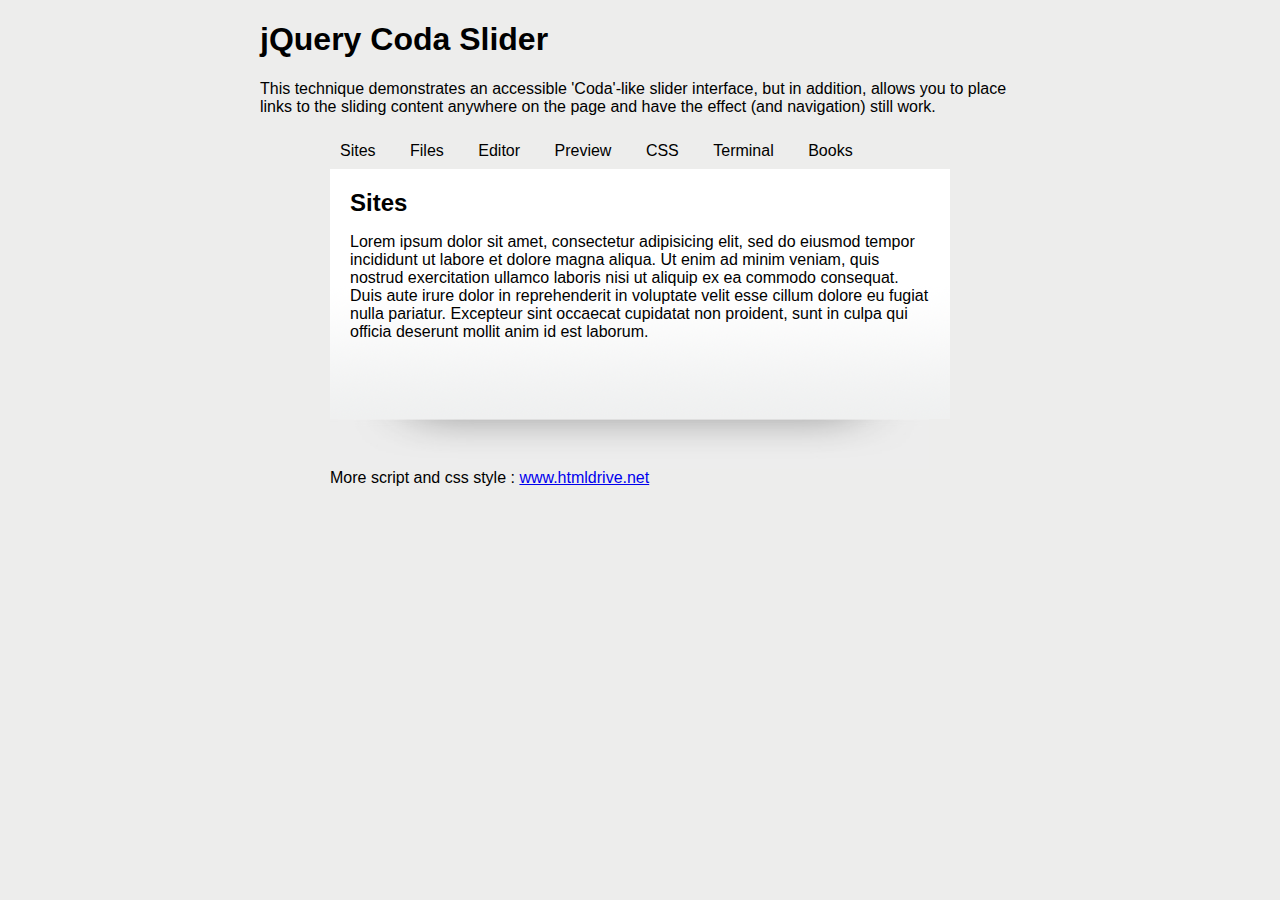
<file: River/WEBContent/coda-slider/index.html>
<!DOCTYPE html PUBLIC "-//W3C//DTD XHTML 1.0 Strict//EN"
  "http://www.w3.org/TR/xhtml1/DTD/xhtml1-strict.dtd">
<html xmlns="http://www.w3.org/1999/xhtml" xml:lang="en" lang="en">
<head>
<meta http-equiv="Content-type" content="text/html; charset=utf-8" />
<title>Better Coda Slider</title>
<link rel="stylesheet" href="coda-slider.css" type="text/css" media="screen" title="no title" charset="utf-8">

<script src="jquery-1.2.6.js" type="text/javascript"></script>
<script src="jquery.scrollTo-1.3.3.js" type="text/javascript"></script>
<script src="jquery.localscroll-1.2.5.js" type="text/javascript" charset="utf-8"></script>
<script src="jquery.serialScroll-1.2.1.js" type="text/javascript" charset="utf-8"></script>
<script src="coda-slider.js" type="text/javascript" charset="utf-8"></script>

</head>
<body>
    <div id="wrapper">
        <h1>jQuery Coda Slider</h1>
    
        <div id="intro">
          <p>This technique demonstrates an accessible 'Coda'-like slider interface, but in addition, allows you to place links to the sliding content anywhere on the page and have the effect (and navigation) still work. <br /></p>
        </div>
    
        <div id="slider">    
            <ul class="navigation">

                <li><a href="#sites">Sites</a></li>
                <li><a href="#files">Files</a></li>
                <li><a href="#editor">Editor</a></li>
                <li><a href="#preview">Preview</a></li>
                <li><a href="#css">CSS</a></li>
                <li><a href="#terminal">Terminal</a></li>

                <li><a href="#books">Books</a></li>
            </ul>

            <div class="scroll">
                <div class="scrollContainer">
                <div class="panel" id="sites"><h2>Sites</h2><p>Lorem ipsum dolor sit amet, consectetur adipisicing elit, sed do eiusmod tempor incididunt ut labore et dolore magna aliqua. Ut enim ad minim veniam, quis nostrud exercitation ullamco laboris nisi ut aliquip ex ea commodo consequat. Duis aute irure dolor in reprehenderit in voluptate velit esse cillum dolore eu fugiat nulla pariatur. Excepteur sint occaecat cupidatat non proident, sunt in culpa qui officia deserunt mollit anim id est laborum.</p></div>
                <div class="panel" id="files"><h2>Files</h2><p>Lorem ipsum dolor sit amet, consectetur adipisicing elit, sed do eiusmod tempor incididunt ut labore et dolore magna aliqua. Ut enim ad minim veniam, quis nostrud exercitation ullamco laboris nisi ut aliquip ex ea commodo consequat. Duis aute irure dolor in reprehenderit in voluptate velit esse cillum dolore eu fugiat nulla pariatur. Excepteur sint occaecat cupidatat non proident, sunt in culpa qui officia deserunt mollit anim id est laborum.</p></div>

                <div class="panel" id="editor"><h2>Editor</h2><p>Lorem ipsum dolor sit amet, consectetur adipisicing elit, sed do eiusmod tempor incididunt ut labore et dolore magna aliqua. Ut enim ad minim veniam, quis nostrud exercitation ullamco laboris nisi ut aliquip ex ea commodo consequat. Duis aute irure dolor in reprehenderit in voluptate velit esse cillum dolore eu fugiat nulla pariatur. Excepteur sint occaecat cupidatat non proident, sunt in culpa qui officia deserunt mollit anim id est laborum.</p></div>
                <div class="panel" id="preview"><h2>Preview</h2><p>Lorem ipsum dolor sit amet, consectetur adipisicing elit, sed do eiusmod tempor incididunt ut labore et dolore magna aliqua. Ut enim ad minim veniam, quis nostrud exercitation ullamco laboris nisi ut aliquip ex ea commodo consequat. Duis aute irure dolor in reprehenderit in voluptate velit esse cillum dolore eu fugiat nulla pariatur. Excepteur sint occaecat cupidatat non proident, sunt in culpa qui officia deserunt mollit anim id est laborum.</p></div>
                <div class="panel" id="css"><h2>CSS</h2><p>Lorem ipsum dolor sit amet, consectetur adipisicing elit, sed do eiusmod tempor incididunt ut labore et dolore magna aliqua. Ut enim ad minim veniam, quis nostrud exercitation ullamco laboris nisi ut aliquip ex ea commodo consequat. Duis aute irure dolor in reprehenderit in voluptate velit esse cillum dolore eu fugiat nulla pariatur. Excepteur sint occaecat cupidatat non proident, sunt in culpa qui officia deserunt mollit anim id est laborum.</p></div>
                <div class="panel" id="terminal"><h2>Terminal</h2><p>Lorem ipsum dolor sit amet, consectetur adipisicing elit, sed do eiusmod tempor incididunt ut labore et dolore magna aliqua. Ut enim ad minim veniam, quis nostrud exercitation ullamco laboris nisi ut aliquip ex ea commodo consequat. Duis aute irure dolor in reprehenderit in voluptate velit esse cillum dolore eu fugiat nulla pariatur. Excepteur sint occaecat cupidatat non proident, sunt in culpa qui officia deserunt mollit anim id est laborum. <a href="#sites">And some sites</a></p></div>

                <div class="panel" id="books"><h2>Books</h2><p>Lorem ipsum dolor sit amet, consectetur adipisicing elit, sed do eiusmod tempor incididunt ut labore et dolore magna aliqua. Ut enim ad minim veniam, quis nostrud exercitation ullamco laboris nisi ut aliquip ex ea commodo consequat. Duis aute irure dolor in reprehenderit in voluptate velit esse cillum dolore eu fugiat nulla pariatur. Excepteur sint occaecat cupidatat non proident, sunt in culpa qui officia deserunt mollit anim id est laborum.</p></div>
                </div>
            </div>

            <div id="shade"></div>More script and css style
: <a href="http://www.htmldrive.net/" title="HTML DRIVE - Free DHMTL Scripts,Jquery plugins,Javascript,CSS,CSS3,Html5 Library">www.htmldrive.net </a>

        </div>

</div>
</body>
</html>
</file>
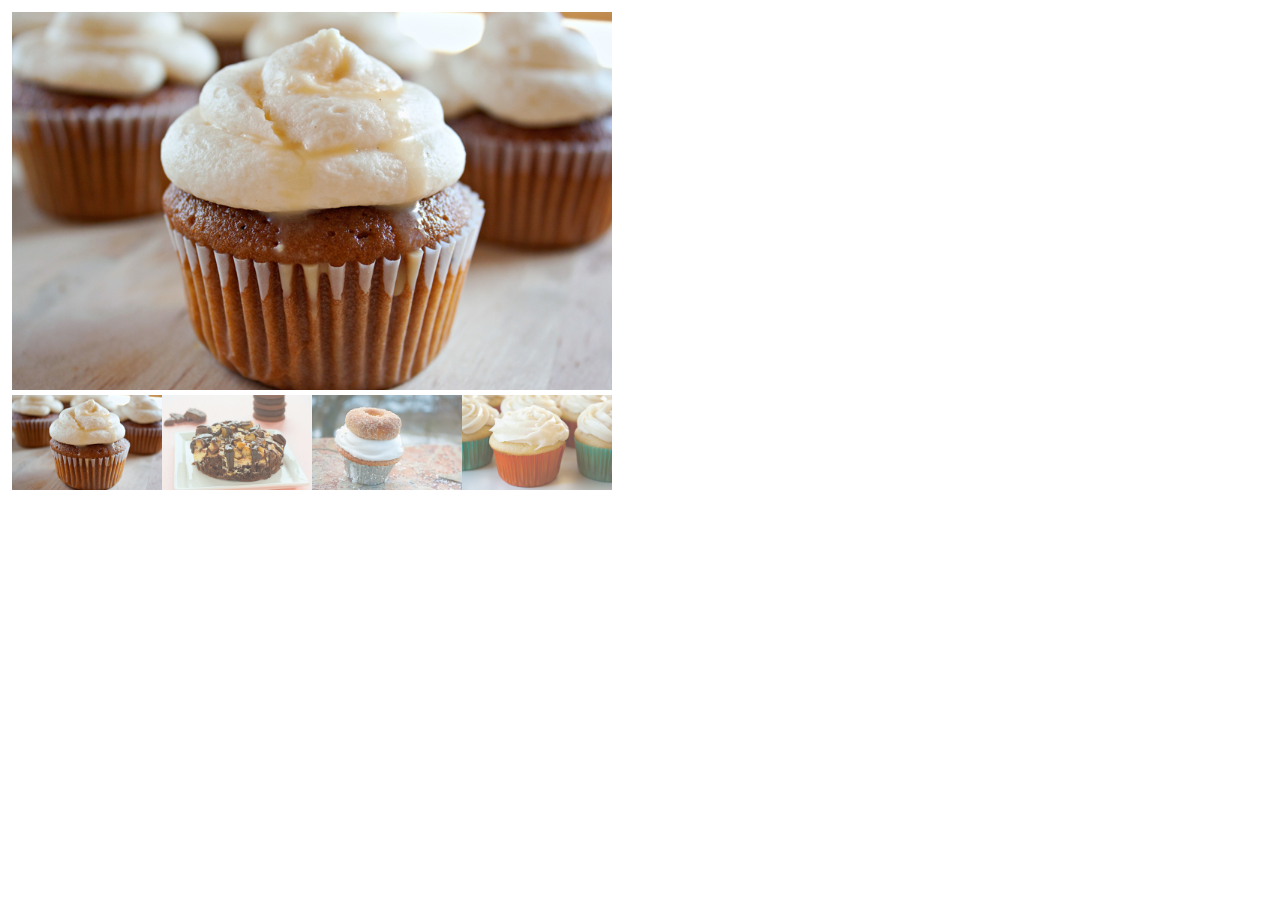
<file: River/WEBContent/ImgSlider_Exam/index.html>
<!DOCTYPE html>
<html>
<head>
  <meta charset="UTF-8">
  <title></title>
  <!-- jQuery, js파일 연결 -->  
  <script src="https://ajax.googleapis.com/ajax/libs/jquery/1.12.4/jquery.min.js"></script>
  <script src="script.js"></script>

  <!-- 도넛사진 imgSlider -->
    <!-- Demo CSS -->
	<link rel="stylesheet" href="../FlexSlider_01/flexslider.css" type="text/css" media="screen" />
	<!-- Modernizr -->
  <!-- <script src="../FlexSlider_01/demo/js/modernizr.js"></script> -->
  <!-- <script>window.jQuery || document.write('<script src="js/libs/jquery-1.7.min.js">\x3C/script>')</script> -->
  <!-- FlexSlider -->
  <script defer src="../FlexSlider_01/jquery.flexslider.js"></script>
  <!-- 여기 위에 적힌 flexslider.js 파일에서 사진 넘어가는 속도 조절 가능합니다. 저는 2초(2000)로 바꿔뒀으니,
  변경하고 싶으시면 ctrl+F 로 숫자 '2000' 검색하셔서 원하시는 속도로 변경하시면 됩니다. -->
</head>

<!-- css로 width, height 사이즈 조절해서 쓰시면 됩니다. -->
<style>
  .flexslider{
    width: 600px;
    height: 500px;
  }
</style>

<body>
  <!-- 원하시는 곳에 이 div 통째로 넣으시면 됩니다 -->
  <div class="flexslider">       
    <ul class="slides">
      <!-- 여기 들어가는 사진들 사이즈가 같아야 작업하기 편하실거에요 -->
        <li data-thumb="imgs/kitchen_adventurer_caramel.jpg">
            <img src="imgs/kitchen_adventurer_caramel.jpg"  />
        </li>
        <li data-thumb="imgs/kitchen_adventurer_cheesecake_brownie.jpg">
            <img src="imgs/kitchen_adventurer_cheesecake_brownie.jpg"  />
        </li>
        <li data-thumb="imgs/kitchen_adventurer_donut.jpg" >
            <img src="imgs/kitchen_adventurer_donut.jpg"  />
        </li>
        <li data-thumb="imgs/kitchen_adventurer_lemon.jpg">
            <img src="imgs/kitchen_adventurer_lemon.jpg"  />
        </li>
    </ul>
  </div>
</body>
</html>
</file>
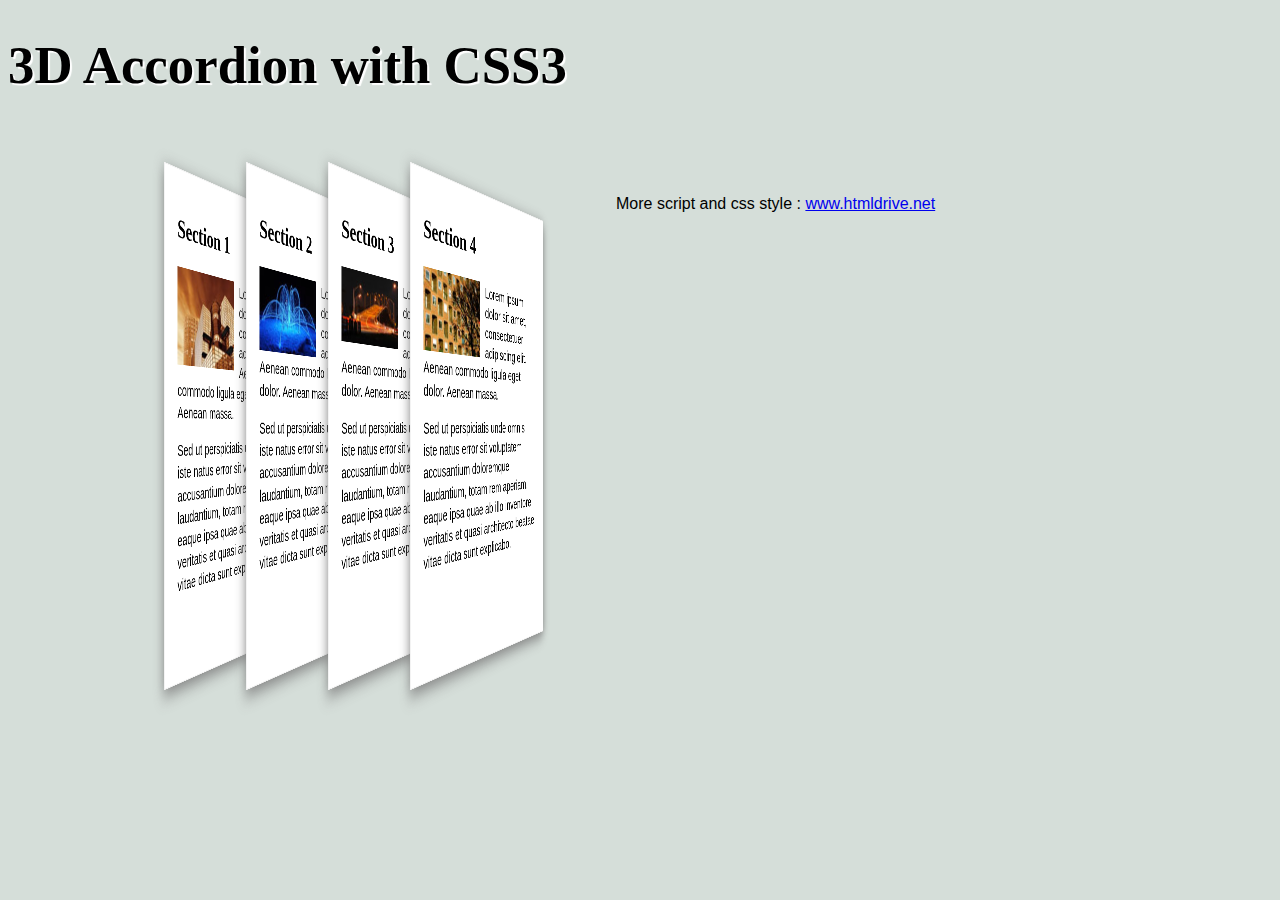
<file: River/WEBContent/3daccordion/3daccordion/index.html>
<!DOCTYPE HTML PUBLIC "-//W3C//DTD HTML 4.01 Transitional//EN"
"http://www.w3.org/TR/html4/loose.dtd">
<html xmlns="http://www.w3.org/1999/xhtml">
	<head>
		<meta http-equiv="Content-Type" content="text/html; charset=utf-8" />
		<title>3D Accordion with CSS3</title>
		<style>
			body {
				background: #D5DED9;
				font-family: Arial, Helvetica, sans-serif;
			}
			h1, h2, h3, h4, h5, h6 {
				font-family: Georgia, serif;
			}
			h1{
				font-size:330%;
				text-shadow:2px 2px 1px white;
			}
			p {
				line-height: 140%;
				font-size: 90%;
			}
			#accordion {
				margin: 100px;
			}
			#accordion article {
				-webkit-transform: perspective(900px) rotateY(60deg);
				-webkit-transition: all 0.7s ease-in-out;
				background: #fff;
				border: 1px solid #f3f3f3;
				box-shadow: 0px 5px 15px gray;
				float: left;
				height: 420px;
				margin-left: -180px;
				padding: 20px;
				width: 220px;
			}
			#accordion article:first-child {
				margin-left: 0px;
			}
			#accordion article img {
				float: left;
				padding: 0 10px 5px 0;
			}
			#accordion article:hover {
				-webkit-transform: perspective(0) rotateY(-10deg);
				margin: 0 140px 0 -60px;
			}
		</style>
	</head>
	<body>
		<h1>3D Accordion with CSS3</h1>
		<div id="accordion">
			<article>
				<h2>Section 1</h2>
				<img src="img/img1.jpg" width="100" height="88">
				<p>
					Lorem ipsum dolor sit amet, consectetuer adipiscing elit. Aenean commodo ligula eget dolor. Aenean massa.
				</p>
				<p>
					Sed ut perspiciatis unde omnis iste natus error sit voluptatem accusantium doloremque laudantium, totam rem aperiam, eaque ipsa quae ab illo inventore veritatis et quasi architecto beatae vitae dicta sunt explicabo.
				</p>
			</article>
			<article>
				<h2>Section 2</h2>
				<img src="img/img2.jpg" width="100" height="75">
				<p>
					Lorem ipsum dolor sit amet, consectetuer adipiscing elit. Aenean commodo ligula eget dolor. Aenean massa.
				</p>
				<p>
					Sed ut perspiciatis unde omnis iste natus error sit voluptatem accusantium doloremque laudantium, totam rem aperiam, eaque ipsa quae ab illo inventore veritatis et quasi architecto beatae vitae dicta sunt explicabo.
				</p>
			</article>
			<article>
				<h2>Section 3</h2>
				<img src="img/img3.jpg" width="100" height="67">
				<p>
					Lorem ipsum dolor sit amet, consectetuer adipiscing elit. Aenean commodo ligula eget dolor. Aenean massa.
				</p>
				<p>
					Sed ut perspiciatis unde omnis iste natus error sit voluptatem accusantium doloremque laudantium, totam rem aperiam, eaque ipsa quae ab illo inventore veritatis et quasi architecto beatae vitae dicta sunt explicabo.
				</p>
			</article>
			<article>
				<h2>Section 4</h2>
				<img src="img/img4.jpg" width="100" height="75">
				<p>
					Lorem ipsum dolor sit amet, consectetuer adipiscing elit. Aenean commodo ligula eget dolor. Aenean massa.
				</p>
				<p>
					Sed ut perspiciatis unde omnis iste natus error sit voluptatem accusantium doloremque laudantium, totam rem aperiam, eaque ipsa quae ab illo inventore veritatis et quasi architecto beatae vitae dicta sunt explicabo.
				</p>
			</article>
		</div>
More script and css style
: <a href="http://www.htmldrive.net/" title="HTML DRIVE - Free DHMTL Scripts,Jquery plugins,Javascript,CSS,CSS3,Html5 Library">www.htmldrive.net </a>	</body>
</html>
</file>
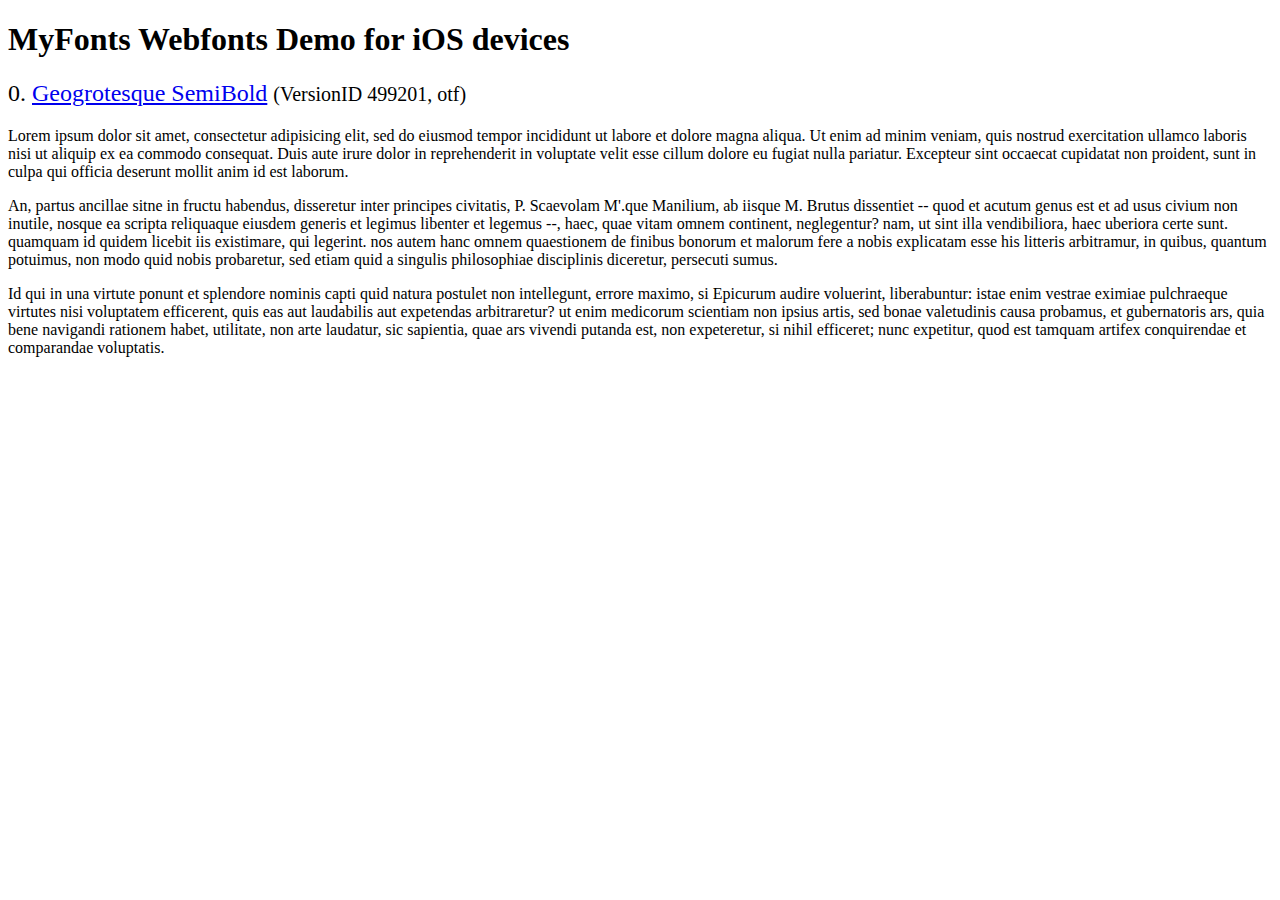
<file: River/WEBContent/FlexSlider_01/demo/fonts/webfonts/geo-semibold/svg/index.html>
<!DOCTYPE html>
<html>
<head>
<title>MyFonts Webfonts Demo for iOS devices</title>
<meta http-equiv="content-type" content="text/html; charset=utf-8" />

<style type="text/css" media="all">

	h2 {
		 font-weight:normal;
	}

		
	@font-face {
		font-family:"Geogrotesque-SemiBold";
		src:url("style_169898.svg#Geogrotesque-SemiBold") format("svg");
	}
	
	.webfont_0 {
		font-family: Geogrotesque-SemiBold;
	}
		
</style>

</head>

<body>

<h1>MyFonts Webfonts Demo for iOS devices</h1>


<h2>0. <span class='webfont_0'><a href='http://new.myfonts.com/search/style::169898/'>Geogrotesque SemiBold</a></span>
<small>(VersionID 499201, otf)</small>
</h2>

<p class='webfont_0'>Lorem ipsum dolor sit amet, consectetur adipisicing elit, sed do eiusmod tempor incididunt ut labore et dolore magna aliqua. Ut enim ad minim veniam, quis nostrud exercitation ullamco laboris nisi ut aliquip ex ea commodo consequat. Duis aute irure dolor in reprehenderit in voluptate velit esse cillum dolore eu fugiat nulla pariatur. Excepteur sint occaecat cupidatat non proident, sunt in culpa qui officia deserunt mollit anim id est laborum.</p>

<p class='webfont_0'>An, partus ancillae sitne in fructu habendus, disseretur inter principes civitatis, P. Scaevolam M'.que Manilium, ab iisque M. Brutus dissentiet -- quod et acutum genus est et ad usus civium non inutile, nosque ea scripta reliquaque eiusdem generis et legimus libenter et legemus --, haec, quae vitam omnem continent, neglegentur? nam, ut sint illa vendibiliora, haec uberiora certe sunt. quamquam id quidem licebit iis existimare, qui legerint. nos autem hanc omnem quaestionem de finibus bonorum et malorum fere a nobis explicatam esse his litteris arbitramur, in quibus, quantum potuimus, non modo quid nobis probaretur, sed etiam quid a singulis philosophiae disciplinis diceretur, persecuti sumus.</p>

<p class='webfont_0'>Id qui in una virtute ponunt et splendore nominis capti quid natura postulet non intellegunt, errore maximo, si Epicurum audire voluerint, liberabuntur: istae enim vestrae eximiae pulchraeque virtutes nisi voluptatem efficerent, quis eas aut laudabilis aut expetendas arbitraretur? ut enim medicorum scientiam non ipsius artis, sed bonae valetudinis causa probamus, et gubernatoris ars, quia bene navigandi rationem habet, utilitate, non arte laudatur, sic sapientia, quae ars vivendi putanda est, non expeteretur, si nihil efficeret; nunc expetitur, quod est tamquam artifex conquirendae et comparandae voluptatis.</p>




</body>
</html>
</file>
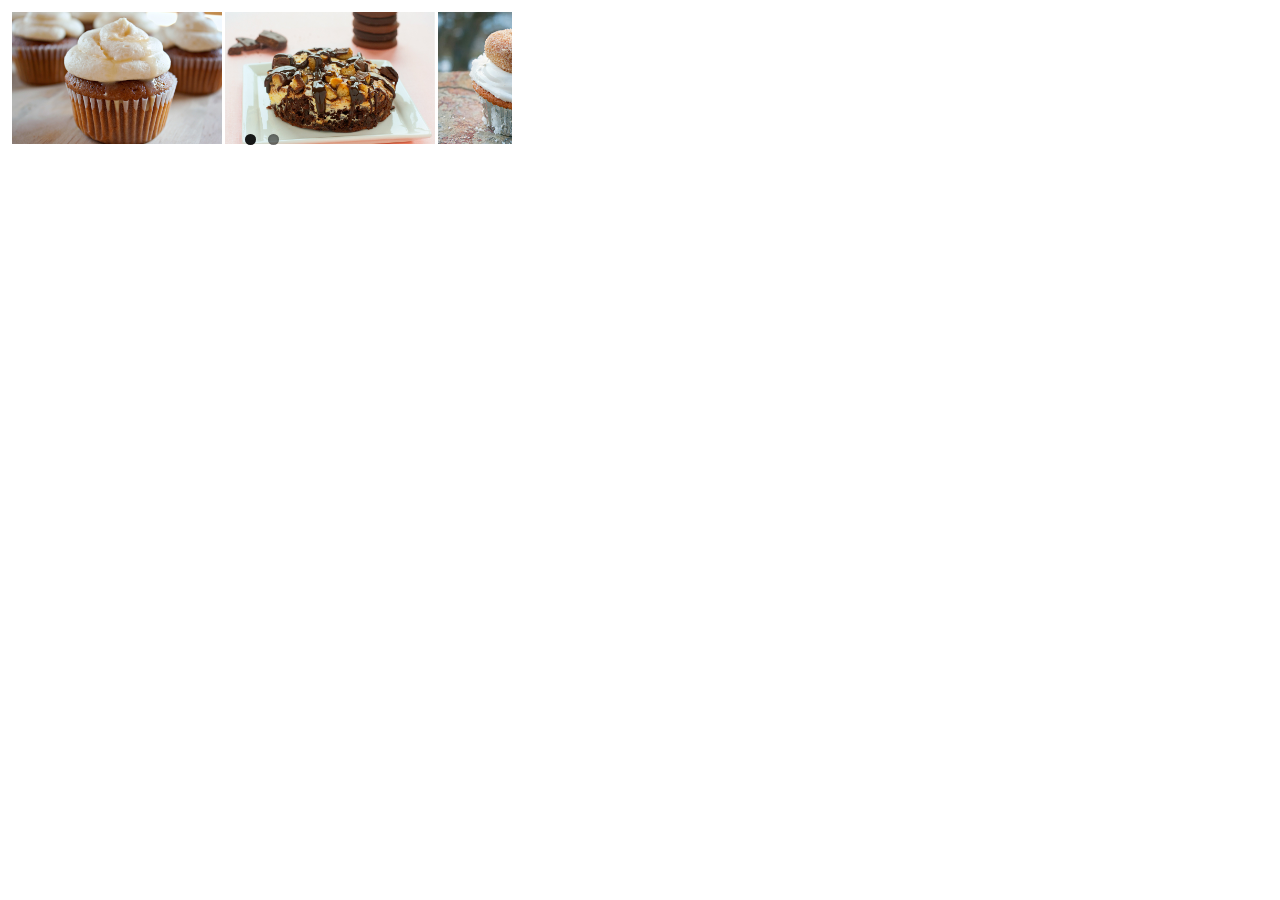
<file: River/WEBContent/ImgSlider_Exam/index_2.html>
<!DOCTYPE html>
<html>
<head>
  <meta charset="UTF-8">
  <title></title>
  <!-- jQuery, js파일 연결 -->  
  <script src="https://ajax.googleapis.com/ajax/libs/jquery/1.12.4/jquery.min.js"></script>
  <script>
    $(window).load(function() {
  $('.flexslider').flexslider({
    animation: "slide",
    animationLoop: false,
    itemWidth: 210,
    itemMargin: 3
  });
});

  </script>

  <!-- 도넛사진 imgSlider -->
    <!-- Demo CSS -->
	<link rel="stylesheet" href="../FlexSlider_01/flexslider.css" type="text/css" media="screen" />
	<!-- Modernizr -->
  <script src="../FlexSlider_01/demo/js/modernizr.js"></script>
  <script>window.jQuery || document.write('<script src="js/libs/jquery-1.7.min.js">\x3C/script>')</script>
  <!-- FlexSlider -->
  <script defer src="../FlexSlider_01/jquery.flexslider.js"></script>
  <!-- 여기 위에 적힌 flexslider.js 파일에서 사진 넘어가는 속도 조절 가능합니다. 저는 2초(2000)로 바꿔뒀으니,
  변경하고 싶으시면 ctrl+F 로 숫자 '2000' 검색하셔서 원하시는 속도로 변경하시면 됩니다. -->
</head>

<!-- css로 width, height 사이즈 조절해서 쓰시면 됩니다. -->
<style>
  .flexslider{
    width: 500px;
    height: 100px;
  }
</style>

<body>
  <!-- 원하시는 곳에 이 div 통째로 넣으시면 됩니다 -->
  <!-- Place somewhere in the <body> of your page -->
<div class="flexslider">
  <ul class="slides">
    <li>
      <img src="imgs/kitchen_adventurer_caramel.jpg" />
    </li>
    <li>
      <img src="imgs/kitchen_adventurer_cheesecake_brownie.jpg" />
    </li>
    <li>
      <img src="imgs/kitchen_adventurer_donut.jpg" />
    </li>
    <li>
      <img src="imgs/kitchen_adventurer_lemon.jpg" />
    </li>
    <!-- items mirrored twice, total of 12 -->
  </ul>
</div>
</body>
</html>
</file>
<file: River/WEBContent/coda-slider/coda-slider.css>
body { 
    margin: 10px;
    padding: 0; 
    font-family: "HelveticaNeue", "Helvetica Neue", Helvetica, Arial, sans-serif;
    font-size: 100%;
    background-color: #EDEDEC;
}

#wrapper {
    width: 760px;
    margin: 0 auto;
}

#intro {
    padding-bottom: 10px;
}

h2 {
    margin: 0;
    margin-bottom: 14px;
    padding: 0;
}

#slider {
    width: 620px;
    margin: 0 auto;
    position: relative;
}

.scroll {
    height: 250px;
    width: 620px;
    overflow: auto;
    overflow-x: hidden;
    position: relative;
    clear: left;
    background: #FFFFFF url(content_pane-gradient.gif) repeat-x scroll left bottom;
}

.scrollContainer div.panel {
    padding: 20px;
    height: 210px;
    width: 580px;
}

#shade {
    background: #EDEDEC url(shade.jpg) no-repeat 0 0;
    height: 50px;
}

ul.navigation {
    list-style: none;
    margin: 0;
    padding: 0;
    padding-bottom: 9px;
}

ul.navigation li {
    display: inline;
    margin-right: 10px;
}

ul.navigation a {
    padding: 10px;
    color: #000;
    text-decoration: none;
}

ul.navigation a:hover {
    background-color: #f6f6f6;
}

ul.navigation a.selected {
    background-color: #fff;
}

ul.navigation a:focus {
    outline: none;
}

.scrollButtons {
    position: absolute;
    top: 150px;
    cursor: pointer;
}

.scrollButtons.left {
    left: -20px;
}

.scrollButtons.right {
    right: -20px;
}

.hide {
    display: none;
}
</file>
